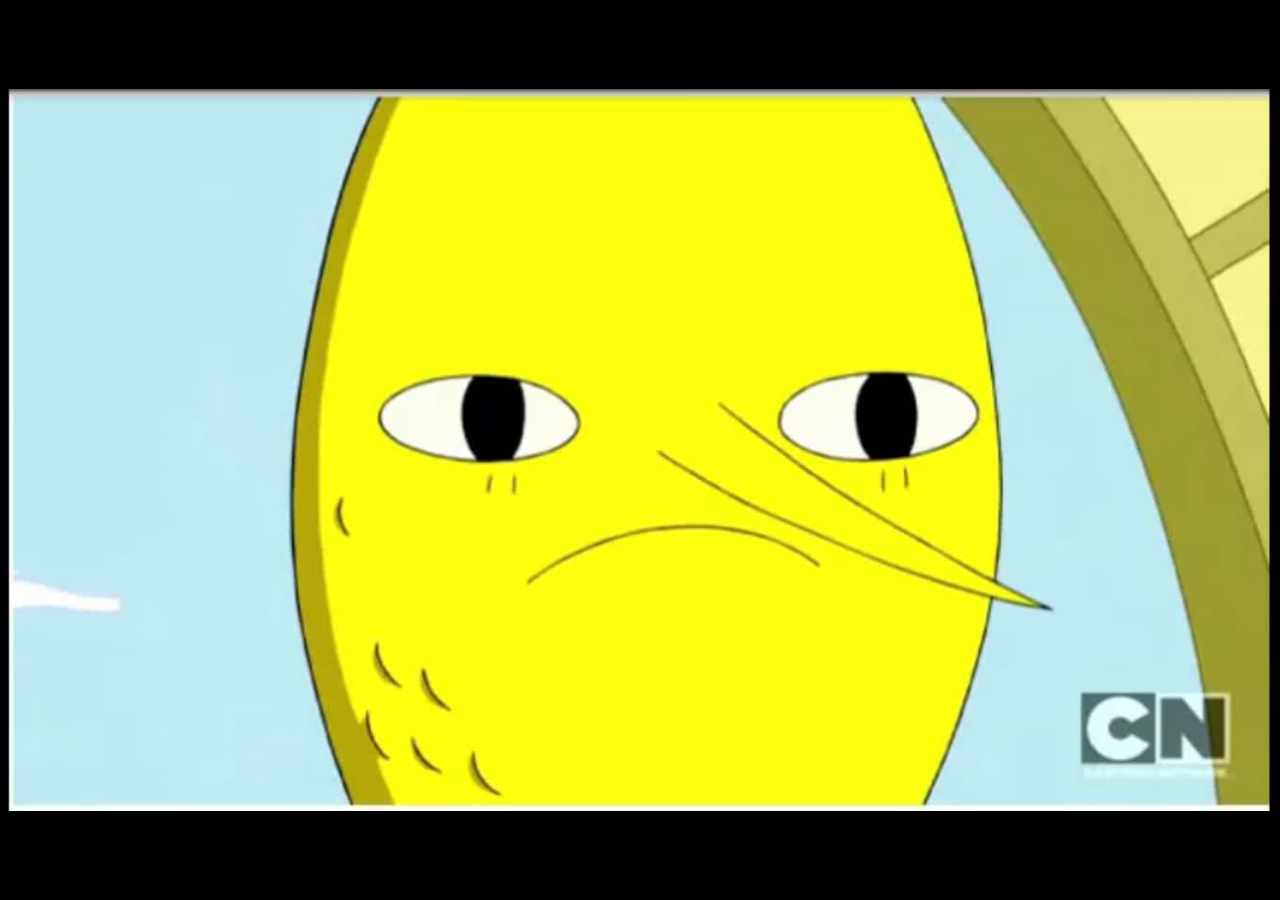
<file: static/unacceptable.html>
<!DOCTYPE html>
<html lang="en">
<head>
    <!-- Global site tag (gtag.js) - Google Analytics -->
    <script async src="https://www.googletagmanager.com/gtag/js?id=UA-44150242-3"></script>
    <script>
        window.dataLayer = window.dataLayer || [];
        function gtag(){dataLayer.push(arguments);}
        gtag('js', new Date());

        gtag('config', 'UA-44150242-3');
    </script>
    <meta charset="UTF-8">
    <title>Unacceptable @ ingvaras.com</title>
    <style>
        html, body, video {
            height: 100%;
        }

        body {
            margin: 0;
            background-color: black;
        }

        video {
            display: block;
            margin-left: auto;
            margin-right: auto;
            max-width: 100%;
        }
    </style>
</head>
<body>
<video autoplay="autoplay" data-type="bg" id="video" loop="loop">
    <source src="/static/other/unacceptable.webm" content-type="video/webm">
</video>
</body>
</html>
</file>
